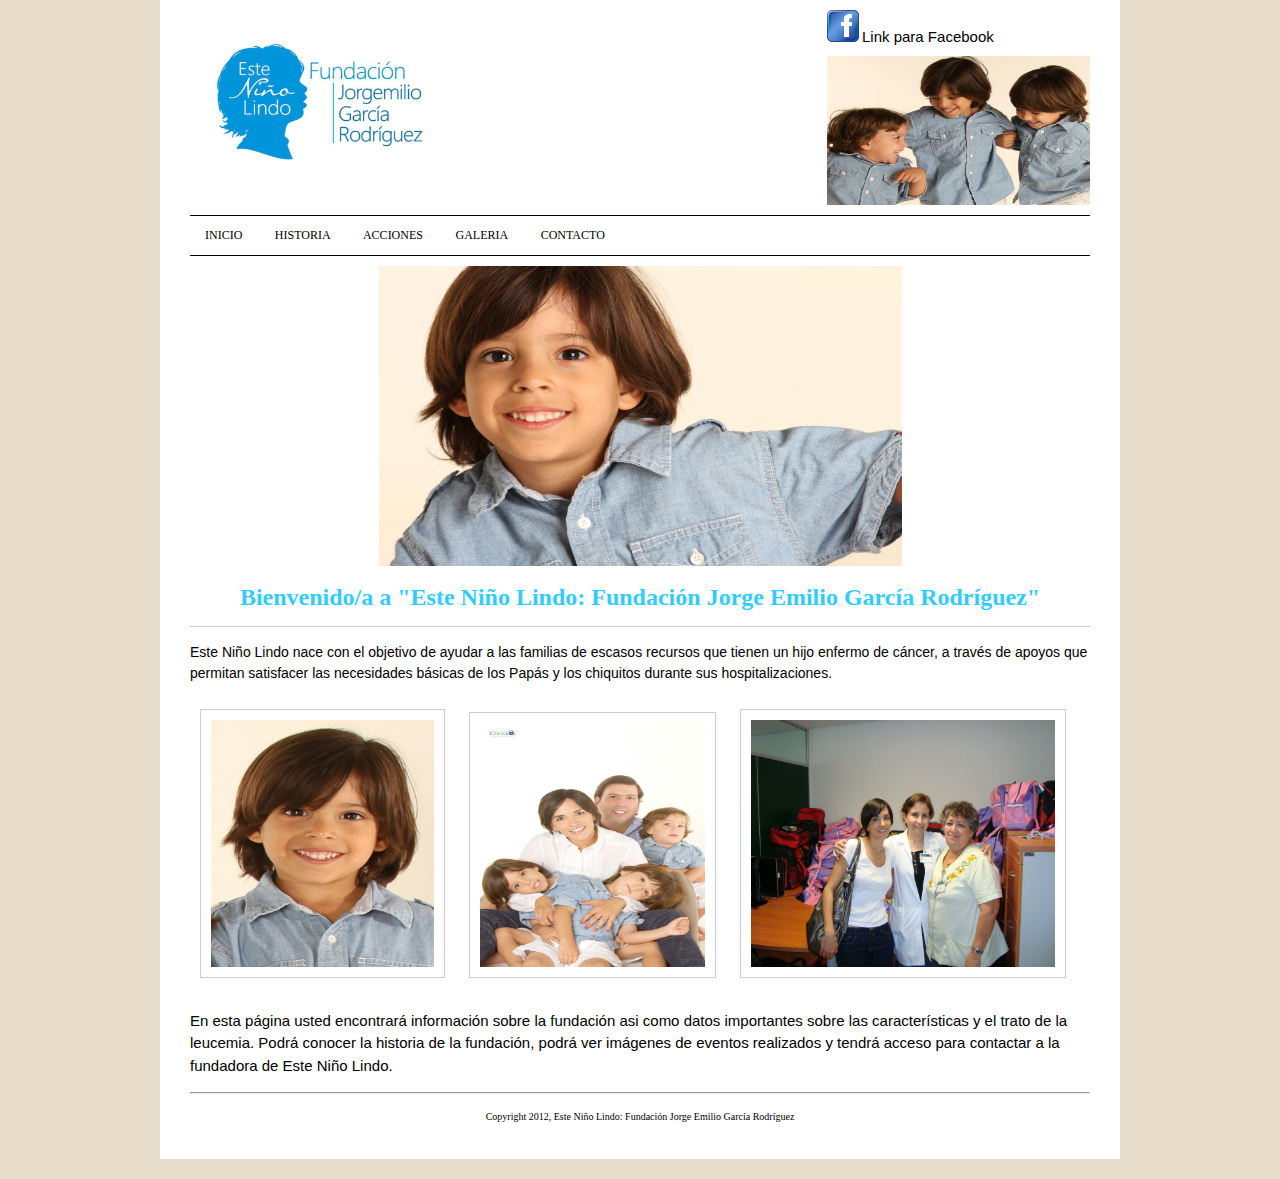
<file: index.html>
<!DOCTYPE HTML>

<html>
<head>
	<script type="text/javascript" src="js/jquery.js"></script>
    <script type="text/javascript" src="js/timothy.js"></script>
    
	<link href="css/styles1.css" rel="stylesheet" type="text/css" media="screen">
    <link href="css/print.css" rel="stylesheet" type="text/css" media="screen">
    
    <meta http-equiv="Content-Type" content="text/html"; charset="utf-8" />
    <meta http-equiv="Content-Type" content="cache" />
    <meta name="robots" content="INDEX, FOLLOW" />
    <meta name="keywords" content="Enter Keywords" />
    <meta name="description" content="Description Here" />
    <title>Fundaci&oacute;n Este Ni&ntilde;o Lindo</title>
<style type="text/css">
	span	{font-family:"Arial"; font-size:15px;}
	</style>
<script type="text/javascript">
function MM_preloadImages() { //v3.0
  var d=document; if(d.images){ if(!d.MM_p) d.MM_p=new Array();
    var i,j=d.MM_p.length,a=MM_preloadImages.arguments; for(i=0; i<a.length; i++)
    if (a[i].indexOf("#")!=0){ d.MM_p[j]=new Image; d.MM_p[j++].src=a[i];}}
}
</script>
</head>

<body onLoad="MM_preloadImages('imagenes/img(1).jpg','fotos-fb/Jorge-Emilio_files/381565_204190279660218_204187269660519_454600_599560664_n.jpg','imagenes/img(2).jpg')">

<div id="outer">
<div id="wrapper">

		<div id="logo">
        <img src="imagenes/logo.jpg" width="260" height="140" /></div>
        
        <div id="social-media-icons">
        	<ul>
            	<li><a href="https://www.facebook.com/pages/Este-Niño-Lindo-Fundación-Jorge-Emilio-García-Rodríguez/204187269660519" target="_blank"><img src="imagenes/iconos/facebook.png" width="32" height="32" /></a> </li>
          <span>Link para Facebook</span>
        	</ul>
          <center><img style="margin-bottom: 10px" src="imagenes/banner2" align="middle" width="263" height="149"/></center>
    </div>
        
        <div id="topnav">
        	<ul>
<li><a href="index.html">INICIO</a></li>
        	    <li><a href="historia.html"> HISTORIA </a></li>
        	    <li><a href="sintomas.html">ACCIONES</a></li>
                <li><a href="galeria.html">GALERIA</a></li>
        	    <li><a href="contacto.html">CONTACTO</a></li>
   	      </ul>
</div>
        
        <div >
      <div id="picture"><center>
      <img src="imagenes/banner1.jpg" width="523" height="300" />
      </center></div>

                
<div id="content">
<h1><center>Bienvenido/a a &quot;Este Ni&ntilde;o Lindo: Fundaci&oacute;n Jorge Emilio Garc&iacute;a Rodr&iacute;guez&quot;</center></h1>
  <p style="font-size:14px; font-family:Arial, Helvetica, sans-serif;  ">	
    Este Niño Lindo nace con el objetivo de ayudar a las familias de escasos recursos que tienen un hijo enfermo de cáncer, a través de apoyos que permitan satisfacer las necesidades básicas de los Papás y los chiquitos durante sus hospitalizaciones. </p>       
      <p style="font-size:15px; "><img src="fotos-fb/Jorge-Emilio_files/385117_204190662993513_204187269660519_454608_749877107_n.jpg" width="223" height="247" class="image-frame" /> <img class="image-frame" src="fotos-fb/Jorge-Emilio_files/387882_204190466326866_204187269660519_454601_2113736566_n.jpg" width="225" height="244" /> <img class="image-frame" src="fotos-fb/Mochilas/389948_228200963925816_204187269660519_511177_1851080074_n.jpg" width="304" height="247" /></p>
      <p style="font-size:15px; font-family:Arial, Helvetica, sans-serif;">En esta página usted encontrará información sobre la fundación asi como datos importantes sobre las características y el trato de la leucemia. Podrá conocer la historia de la fundación, podrá ver imágenes de eventos realizados y tendrá acceso para contactar a la fundadora de Este Niño Lindo.</p>
</div>
      		
        <div id="rightside"></div>
        <div id="footer">
        <hr/ >
        <p class="footer-text">Copyright 2012, Este Niño Lindo: Fundación Jorge Emilio García Rodríguez<p>
        </div>
       </div>
</div>
     
</body>
</html>
</file>
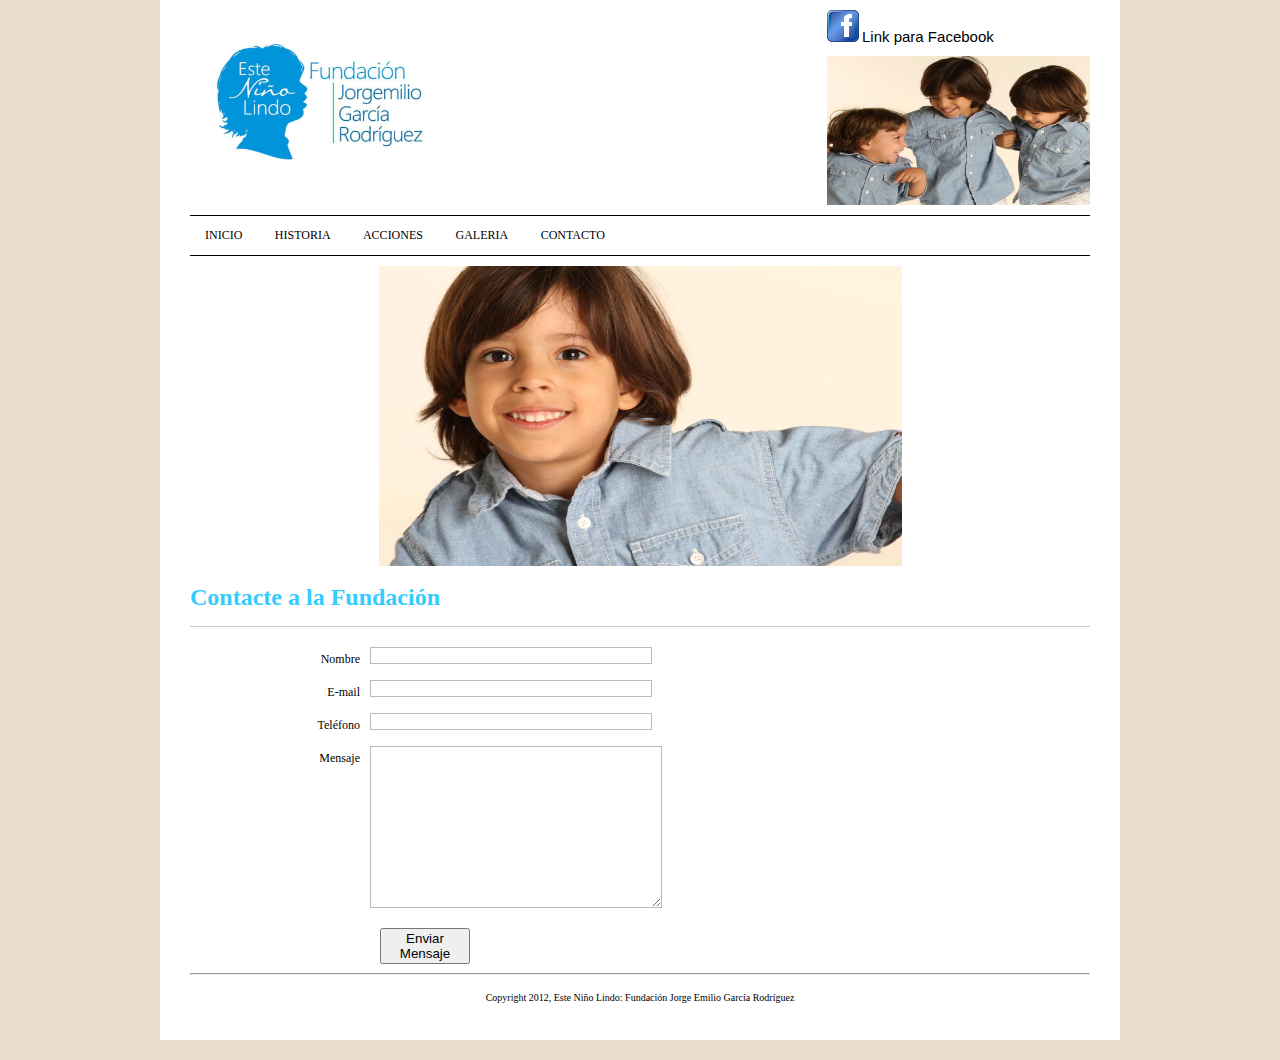
<file: contacto.html>
<!DOCTYPE HTML>

<html>
<head>
	<script type="text/javascript" src="js/jquery.js"></script>
    <script type="text/javascript" src="js/timothy.js"></script>
    
	<link href="css/styles2.css" rel="stylesheet" type="text/css" media="screen">
    <link href="css/print.css" rel="stylesheet" type="text/css" media="screen">
    
    <meta http-equiv="Content-Type" content="text/html"; charset="utf-8" />
    <meta http-equiv="Content-Type" content="cache" />
    <meta name="robots" content="INDEX, FOLLOW" />
    <meta name="keywords" content="Enter Keywords" />
    <meta name="description" content="Description Here" />
    <title>Fundaci&oacute;n Este Ni&ntilde;o Lindo</title>
<style type="text/css">
	span	{font-family:"Arial"; font-size:15px;}
	</style>
    
</head>

<body>

<div id="outer">
<div id="wrapper">

		<div id="logo">
        <img src="imagenes/logo.jpg" width="260" height="140" /></div>
        
        <div id="social-media-icons">
        	<ul>
            	<li><a href="https://www.facebook.com/pages/Este-Niño-Lindo-Fundación-Jorge-Emilio-García-Rodríguez/204187269660519" target="_blank"><img src="imagenes/iconos/facebook.png" width="32" height="32" /></a> </li>
          <span>Link para Facebook</span>
        	</ul>
          <center><img style="margin-bottom: 10px" src="imagenes/banner2" align="middle" width="263" height="149"/></center>
    </div>
        
        <div id="topnav">
        	<ul>
<li><a href="index.html">INICIO</a></li>
        	    <li><a href="historia.html"> HISTORIA </a></li>
        	    <li><a href="sintomas.html">ACCIONES</a></li>
            <li><a href="galeria.html">GALERIA</a></li>
        	    <li><a href="contacto.html">CONTACTO</a></li>
   	      </ul>
</div>
        
        <div >
      <div id="picture"><center>
      <img src="imagenes/banner1.jpg" width="523" height="300" />
      </center></div>

                
        <div id="content">
<h1>Contacte a la Fundaci&oacute;n</h1>
          <form  method="post" action="FormToEmail.php">
          	<ol class="forms">
            	<li>
                	<label for="name">Nombre</label>
                    <input type="text" name="name" id="name" />
                </li>
                
                <li>
                	<label for="email">E-mail</label>
                    <input type="text" name="email" id="email" />
                </li>
                
                
                <li>
                	<label for="phone">Teléfono</label>
                    <input type="text" name="phone" id="phone" />
                </li>
                
                <li>
                	<label for="Message">Mensaje</label>
                    <textarea name="message" id="message"></textarea>
                </li>
                
                <li class="buttons submit">
                	<button type="submit">Enviar Mensaje</button>
                    </li>
				</ol>  
				</form>
</div>
      		
        <div id="rightside">
<h2>&nbsp;</h2>
</div>
        <div id="footer">
        <hr/ >
        <p class="footer-text">Copyright 2012, Este Niño Lindo: Fundación Jorge Emilio García Rodríguez<p>
        </div>
       </div>
</div>
     
</body>
</html>
</file>
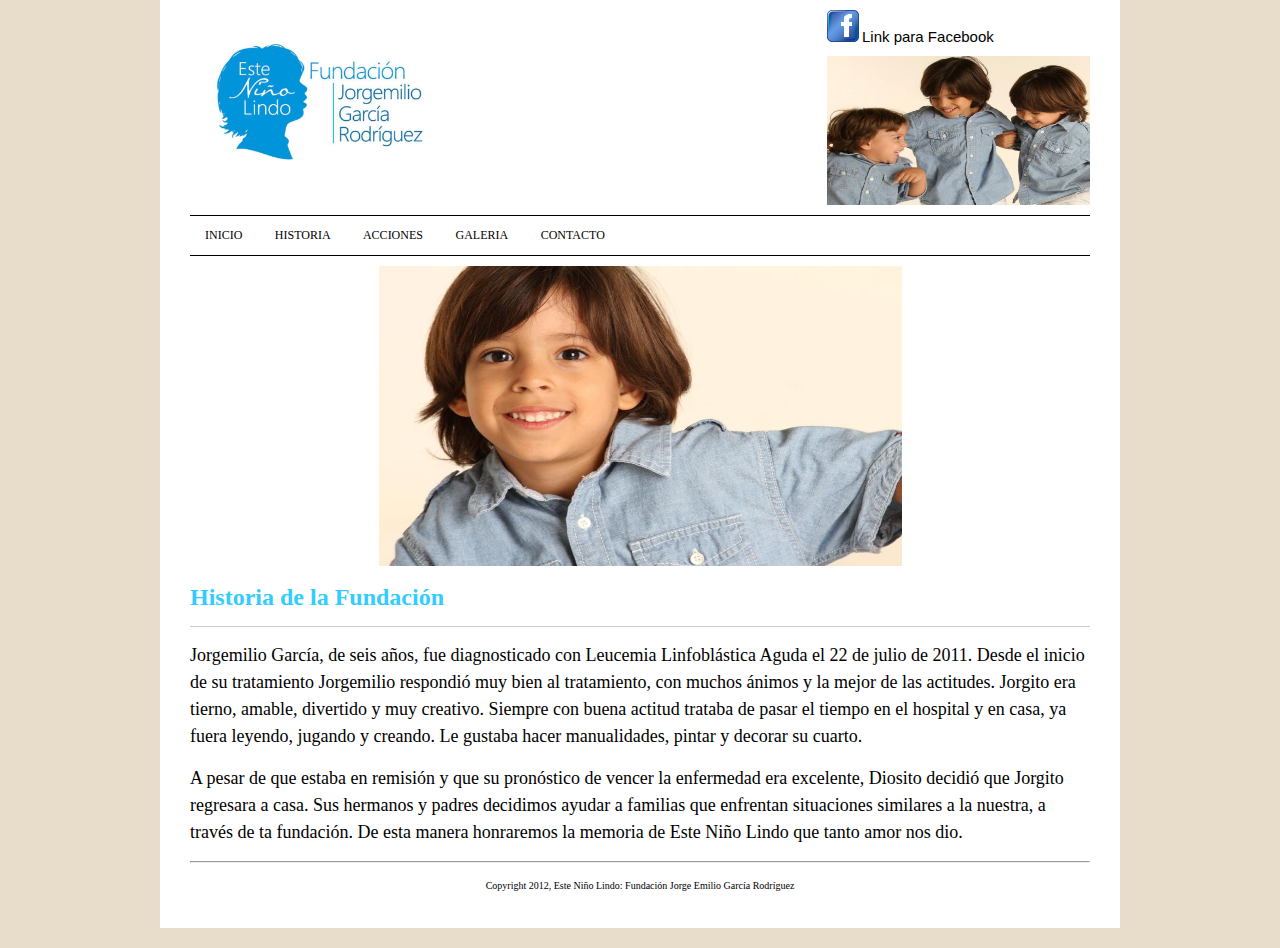
<file: historia.html>
<!DOCTYPE HTML>

<html>
<head>
	<script type="text/javascript" src="js/jquery.js"></script>
    <script type="text/javascript" src="js/timothy.js"></script>
    
	<link href="css/styles1.css" rel="stylesheet" type="text/css" media="screen">
    <link href="css/print.css" rel="stylesheet" type="text/css" media="screen">
    
    <meta http-equiv="Content-Type" content="text/html"; charset="utf-8" />
    <meta http-equiv="Content-Type" content="cache" />
    <meta name="robots" content="INDEX, FOLLOW" />
    <meta name="keywords" content="Enter Keywords" />
    <meta name="description" content="Description Here" />
    <title>Fundaci&oacute;n Este Ni&ntilde;o Lindo</title>
<style type="text/css">
	span	{font-family:"Arial"; font-size:15px;}
	</style>
    
</head>

<body>

<div id="outer">
<div id="wrapper">

		<div id="logo">
        <img src="imagenes/logo.jpg" width="260" height="140" /></div>
        
        <div id="social-media-icons">
        	<ul>
            	<li><a href="https://www.facebook.com/pages/Este-Niño-Lindo-Fundación-Jorge-Emilio-García-Rodríguez/204187269660519" target="_blank"><img src="imagenes/iconos/facebook.png" width="32" height="32" /></a> </li>
          <span>Link para Facebook</span>
        	</ul>
          <center><img style="margin-bottom: 10px" src="imagenes/banner2" align="middle" width="263" height="149"/></center>
    </div>
        
        <div id="topnav">
        	<ul>
<li><a href="index.html">INICIO</a></li>
        	    <li><a href="historia.html"> HISTORIA </a></li>
        	    <li><a href="sintomas.html">ACCIONES</a></li>
                <li><a href="galeria.html">GALERIA</a></li>
        	    <li><a href="contacto.html">CONTACTO</a></li>
   	      </ul>
</div>
        
        <div >
      <div id="picture"><center>
      <img src="imagenes/banner1.jpg" width="523" height="300" />
      </center></div>

                
        <div id="content">
<h1>Historia de la Fundación</h1>
          <p style="font-size:18px" >Jorgemilio Garc&iacute;a, de seis a&ntilde;os, fue diagnosticado con Leucemia Linfobl&aacute;stica Aguda el 22 de julio de 2011. Desde el inicio de su tratamiento Jorgemilio respondi&oacute; muy bien al tratamiento, con muchos &aacute;nimos y la mejor de las actitudes. 
            
            Jorgito era tierno, amable, divertido y muy creativo. Siempre con buena actitud trataba de pasar el tiempo en el hospital y en casa, ya fuera leyendo, jugando y creando. Le gustaba hacer manualidades, pintar y decorar su cuarto. </p>
          <p style="font-size:18px">A pesar de que estaba en remisi&oacute;n y que su pron&oacute;stico de vencer la enfermedad era excelente, Diosito decidi&oacute; que Jorgito regresara a casa. Sus hermanos y padres decidimos ayudar a familias que enfrentan situaciones similares a la nuestra, a trav&eacute;s de ta fundaci&oacute;n. De esta manera honraremos la memoria de Este Ni&ntilde;o Lindo que tanto amor nos dio.            </p>
</div>
        <div id="footer">
        <hr/ >
        <p class="footer-text">Copyright 2012, Este Niño Lindo: Fundación Jorge Emilio García Rodríguez<p>
        </div>
       </div>
</div>
     
</body>
</html>
</file>
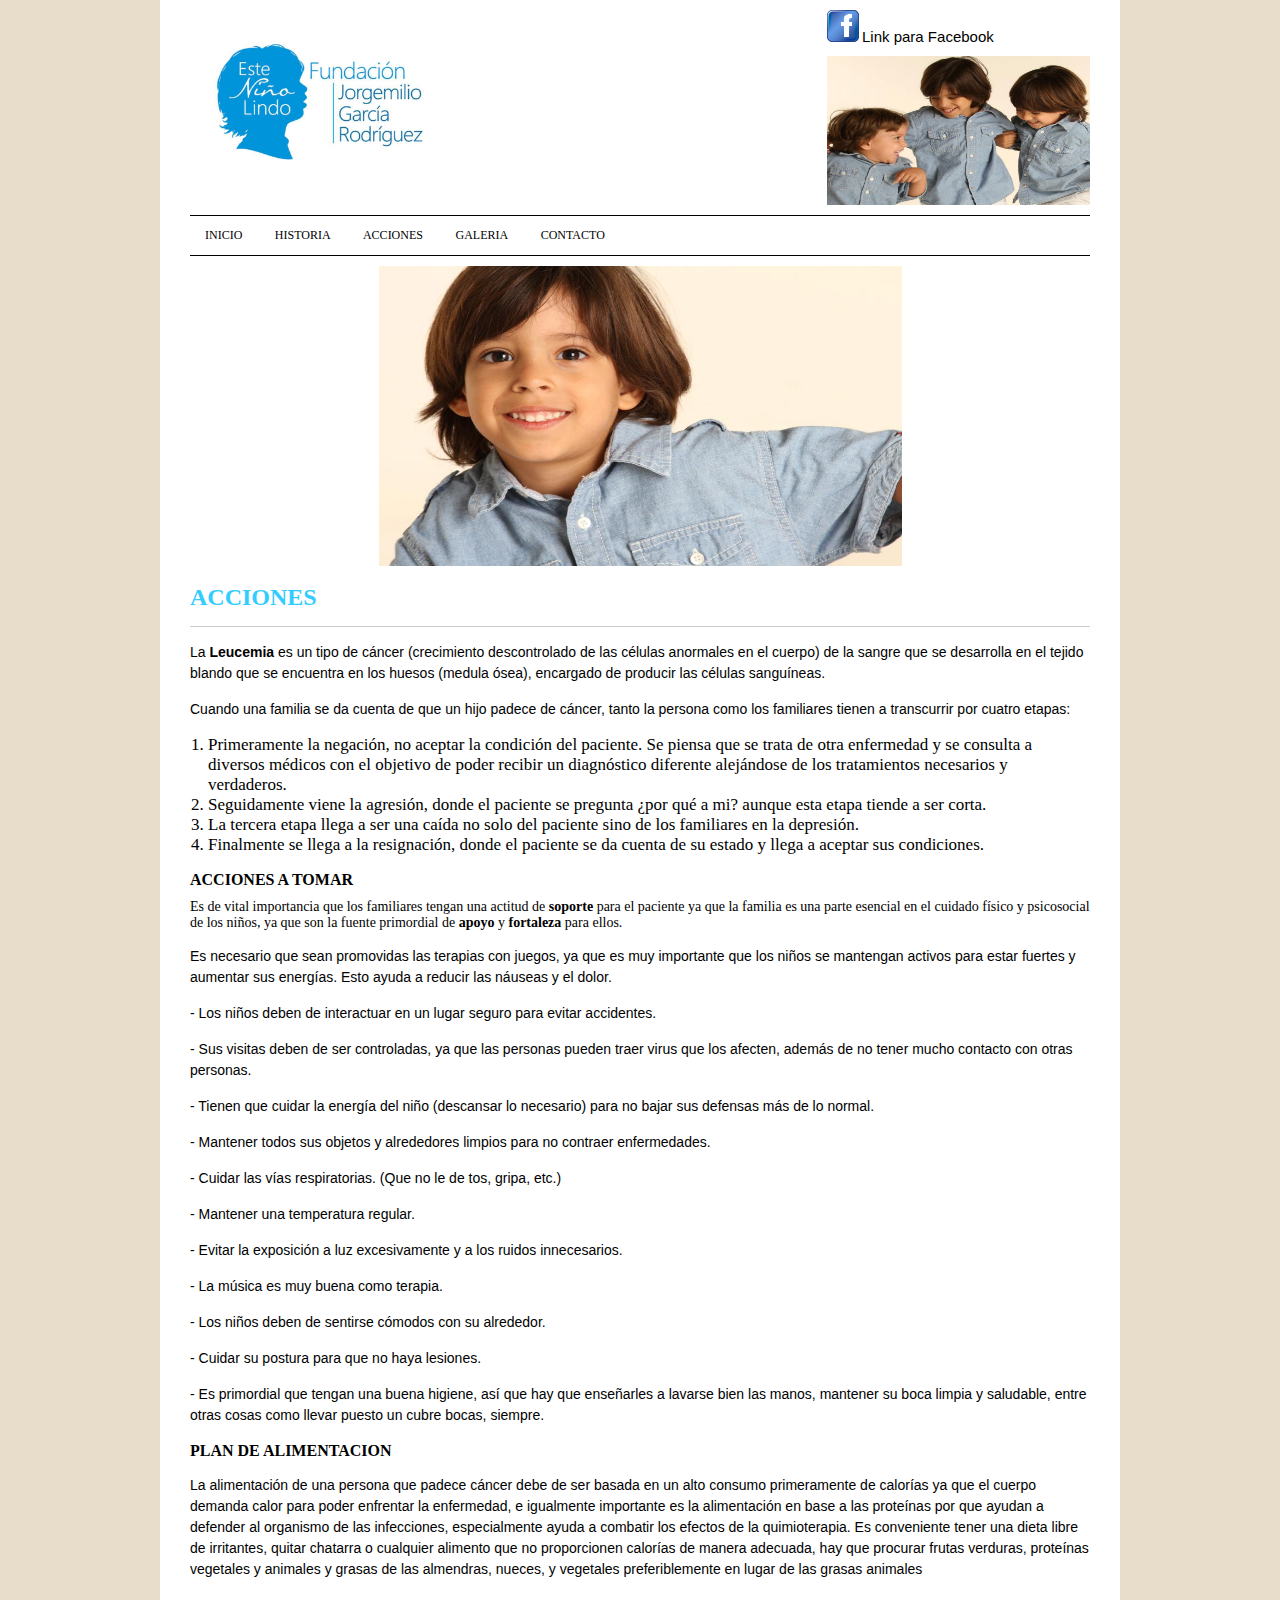
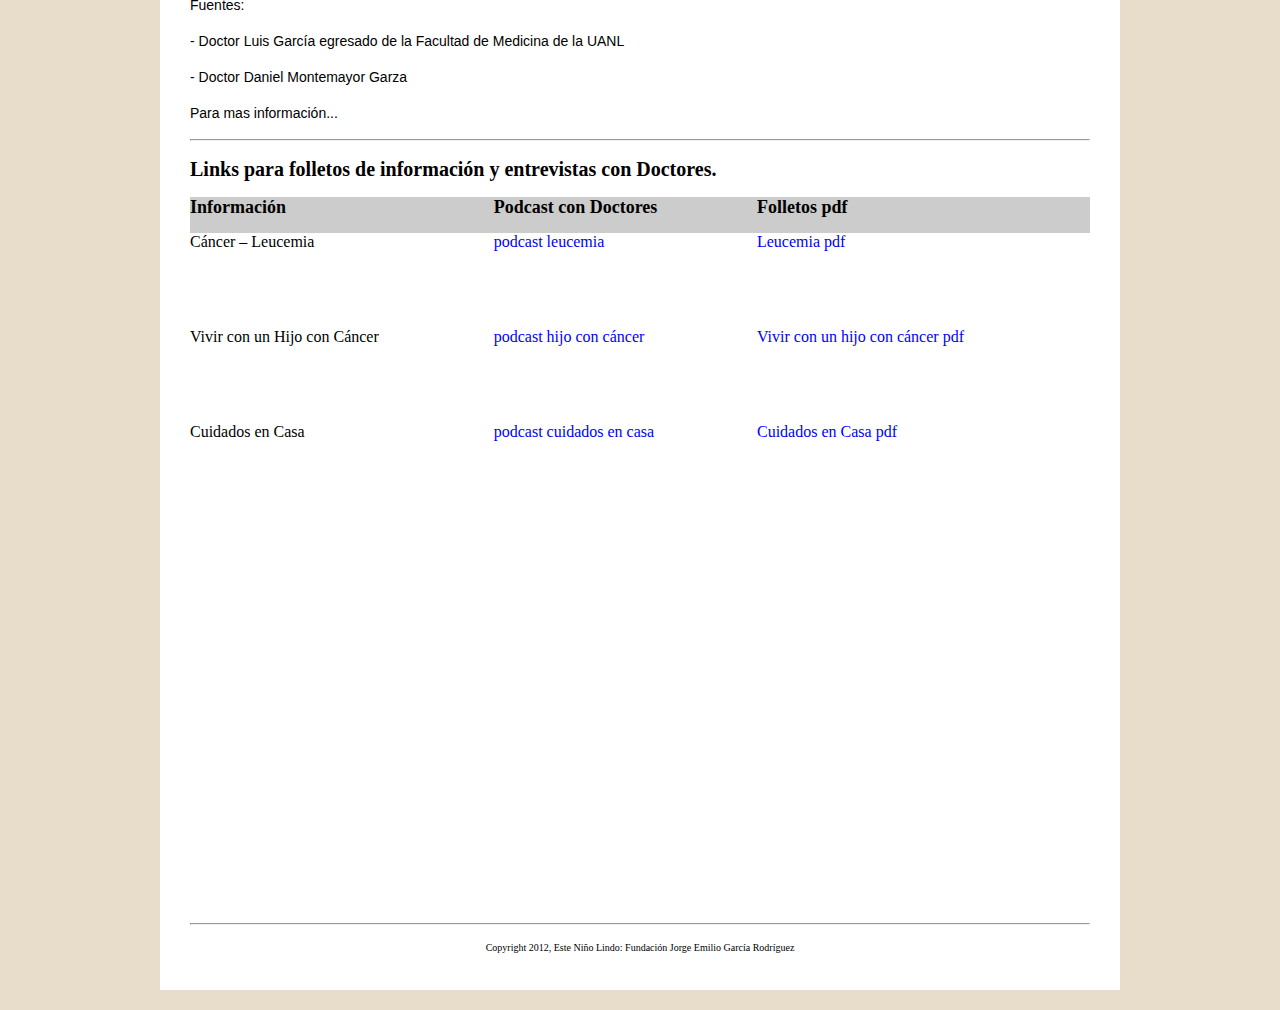
<file: sintomas.html>
<!DOCTYPE HTML>

<html>
<head>
	<script type="text/javascript" src="js/jquery.js"></script>
    <script type="text/javascript" src="js/timothy.js"></script>
    
	<link href="css/styles1.css" rel="stylesheet" type="text/css" media="screen">
    <link href="css/print.css" rel="stylesheet" type="text/css" media="screen">
    
    <meta http-equiv="Content-Type" content="text/html"; charset="utf-8" />
    <meta http-equiv="Content-Type" content="cache" />
    <meta name="robots" content="INDEX, FOLLOW" />
    <meta name="keywords" content="Enter Keywords" />
    <meta name="description" content="Description Here" />
    <title>Fundaci&oacute;n Este Ni&ntilde;o Lindo</title>
<style type="text/css">
	span	{font-family:"Arial"; font-size:15px;}
	#wrapper div #content p {
	font-family: Arial, Helvetica, sans-serif;
}
</style>
    
</head>

<body>

<div id="outer">
<div id="wrapper">

		<div id="logo">
        <img src="imagenes/logo.jpg" width="260" height="140" /></div>
        
        <div id="social-media-icons">
        	<ul>
            	<li><a href="https://www.facebook.com/pages/Este-Niño-Lindo-Fundación-Jorge-Emilio-García-Rodríguez/204187269660519" target="_blank"><img src="imagenes/iconos/facebook.png" width="32" height="32" /></a> </li>
          <span>Link para Facebook</span>
        	</ul>
          <center><img style="margin-bottom: 10px" src="imagenes/banner2" align="middle" width="263" height="149"/></center>
    </div>
        
        <div id="topnav">
        	<ul>
				<li><a href="index.html">INICIO</a></li>
        	    <li><a href="historia.html"> HISTORIA </a></li>
        	    <li><a href="sintomas.html">ACCIONES</a></li>
                <li><a href="galeria.html">GALERIA</a></li>
        	    <li><a href="contacto.html">CONTACTO</a></li>
   	      </ul>
</div>
        
        <div >
      <div id="picture"><center>
      <img src="imagenes/banner1.jpg" width="523" height="300" />
      </center></div>
      <div id="content">
  <h1 style="font-size:24px; color:#3CF; padding-bottom: 15px; border-bottom:1px #ccc solid; margin-bottm:15px;">ACCIONES</h1>
          <p style="font-size:14px">La<strong> Leucemia</strong> es un tipo de cáncer (crecimiento descontrolado de las células anormales en el cuerpo) de la sangre que se desarrolla en el tejido blando que se encuentra en los huesos (medula ósea), encargado de producir las células sanguíneas. </p>
          <p style="font-size:14px">Cuando una familia se da cuenta de que un hijo padece de cáncer, tanto la persona como los familiares tienen a transcurrir por cuatro etapas: </p>
         
		    <div id="list1" style="padding-left:18px;">      
        <ol>
         
        <li style="font-size:17px;">Primeramente la negación, no aceptar la condición del paciente. Se piensa que se trata de otra enfermedad y se consulta a diversos médicos con el objetivo de poder recibir un diagnóstico diferente alejándose de los tratamientos necesarios y verdaderos.</li>
		<li style="font-size:17px;">Seguidamente viene la agresión, donde el paciente se pregunta ¿por qué a mi? aunque esta etapa tiende a ser corta.</li>
        <li style="font-size:17px;"> La tercera etapa llega a ser una caída no solo del paciente sino de los familiares en la depresión.</li>
        <li style="font-size:17px;"> Finalmente se llega a la resignación, donde el paciente se da cuenta de su estado y llega a aceptar sus condiciones.</li>
        </ol>
    </div>
	          
	   
              
    
          
          <h3>ACCIONES A TOMAR</h3>
          <ul>
          <li style="font-size:14px">Es de vital importancia que los familiares tengan una actitud de <strong>soporte</strong> para el paciente ya que la familia es una parte esencial en el cuidado físico y psicosocial de los niños, ya que son la fuente primordial de <strong>apoyo</strong> y<strong> fortaleza </strong>para ellos. </li>
          <p style="font-size:14px">Es necesario que sean promovidas las terapias con juegos, ya que es muy importante que los niños se mantengan activos para estar fuertes y aumentar sus energías. Esto ayuda a reducir las náuseas y el dolor. </p>
          <p style="font-size:14px; font-family:Arial, Helvetica, sans-serif">- Los niños deben de interactuar en un lugar seguro para evitar accidentes. </p>
          <p style="font-size:14px">- Sus visitas deben de ser controladas, ya que las personas pueden traer virus que los afecten, además de no tener mucho contacto con otras personas. </p>
          <p style="font-size:14px">- Tienen que cuidar la energía del niño (descansar lo necesario) para no bajar sus defensas más de lo normal. </p>
          <p style="font-size:14px">- Mantener todos sus objetos y alrededores limpios para no contraer enfermedades. </p>
          <p style="font-size:14px">- Cuidar las vías respiratorias. (Que no le de tos, gripa, etc.) </p>
          <p style="font-size:14px"> - Mantener una temperatura regular. </p>
          <p style="font-size:14px">- Evitar la exposición a luz excesivamente y a los ruidos innecesarios. </p>
          <p style="font-size:14px">- La música es muy buena como terapia. </p>
          <p style="font-size:14px">- Los niños deben de sentirse cómodos con su alrededor. </p>
          <p style="font-size:14px">- Cuidar su postura para que no haya lesiones. </p>
          <p style="font-size:14px">- Es primordial que tengan una buena higiene, así que hay que enseñarles a lavarse bien las manos, mantener su boca limpia y saludable, entre otras cosas como llevar puesto un cubre bocas, siempre. </p>
          </ul>
<h3>PLAN DE ALIMENTACION</h3>
          <p style="font-size:14px">La alimentación de una persona que padece cáncer debe de ser basada en un alto consumo primeramente de calorías ya que el cuerpo demanda calor para poder enfrentar la enfermedad, e igualmente importante es la alimentación en base a las proteínas por que ayudan a defender al organismo de las infecciones, especialmente ayuda a combatir los efectos de la quimioterapia. Es conveniente tener una dieta libre de irritantes, quitar chatarra o cualquier alimento que no proporcionen calorías de manera adecuada, hay que procurar frutas verduras, proteínas vegetales y animales y grasas de las almendras, nueces, y vegetales preferiblemente en lugar de las grasas animales        </p>
      <p style="font-size:14px">Fuentes: </p>
<p style="font-size:14px">- Doctor Luis García egresado de la Facultad de Medicina de la UANL</p>
          <p style="font-size:14px">- Doctor Daniel Montemayor Garza</p>
          <p style="font-size:14px">Para mas información...          </p>
          <hr />
          
          
     
     
     
     <h2>Links para folletos de información y entrevistas con Doctores.</h2>
     
     <table>
		<th height="36" style="font-size:18px;">Información</th> <th style="font-size:18px;">Podcast con Doctores</th><th style="font-size:18px;">Folletos pdf</th>
	<tr>
		<td height="95" style="font-size:16px;">Cáncer – Leucemia </td>
		<td style="font-size:16px;"><a href="audio/entrevista.wav" title="entrevista síntomas" target="_blank">podcast leucemia</a></td>
		<td style="font-size:16px;"><a href="pdf/folleto-sintomas.pdf" title="sintomas-folleto" target="_blank">Leucemia pdf</a></td>
	</tr>
    
<tr>
		<td height="95" style="font-size:16px;">Vivir con un Hijo con Cáncer</td>
		<td style="font-size:16px;"><a href="audio/recivir-notica-podcast.wav" title="podcast cuidados en casa" target="_blank">podcast hijo con cáncer</a></td>
		<td style="font-size:16px;"><a href="pdf/comovivir.pdf" title="cuidados en casa" target="_blank">Vivir con un hijo con cáncer pdf</a></td>
	</tr>
    <tr>
		<td height="95" style="font-size:16px;">Cuidados en Casa</td>
		<td style="font-size:16px;"><a href="audio/recivir-notica-podcast.wav" title="podcast cuidados en casa" target="_blank"></a><a href="audio/Nota de voz00030-20120312-2113.mp3" target="_blank">podcast cuidados en casa </a></td>
		<td style="font-size:16px;"><a href="pdf/brochure-1.pdf" title="cuidados en casa" target="_blank">Cuidados en Casa pdf</a></td>
	</tr>
		

	</table>
          
          
        
         <p style="font-size:20px;"><a href="pdf/folletos-cuidados-en-casa.pdf" title="cuidados en casa" target="_blank"></a><a href="pdf/folletos-cuidados-en-casa.pdf" title="cuidados en casa" target="_blank"></a>
         </p>
</p>
  <p>&nbsp;</p>
          <p>&nbsp;</p>
          <p>&nbsp;</p>
          <p>&nbsp;</p>
          <p>&nbsp;</p>
          <p>&nbsp;</p>
          <p>&nbsp;</p>
          <p>&nbsp;</p>
          <p>&nbsp;</p>
          <p>&nbsp;</p>
          <p>&nbsp;</p>
          <p>&nbsp;</p>
          <p>&nbsp;</p>
</div>
      		
        <div id="rightside"></div>
        <div id="footer">
        <hr/ >
        <p class="footer-text">Copyright 2012, Este Niño Lindo: Fundación Jorge Emilio García Rodríguez<p>
        </div>
       </div>
</div>
     
</body>
</html>
</file>
<file: css/print.css>
<!DOCTYPE html PUBLIC "-//W3C//DTD XHTML 1.0 Transitional//EN" "http://www.w3.org/TR/xhtml1/DTD/xhtml1-transitional.dtd">
<html xmlns="http://www.w3.org/1999/xhtml">
<head>
<meta http-equiv="Content-Type" content="text/html; charset=UTF-8" />
<title>Documento sin título</title>
</head>

<body>
</body>
</html>
</file>
<file: css/styles1.css>
/*Color Legend*/


/* Reset */

html, body {margin: 0; padding: 0; border: 0; background: transparent; font-size:10px; }

div, span article, aside, footer, header, hgroup, nav, section,
h1, h2, h3, h4, h5, h6 , p, blockquote a, ol, ul, li,
table, tr, th, td, tbody, tfoot, thead {
	margin: o;
	padding: 0;
	border: ;
	vertical-align: baseline;
	background: transparent;
	}
	
img		{ margin:o; padding:0; border:0; }

table, tr, th, td, tbody, tfoot, thead {
	margin:0; padding: o; border:0;
	vertical-align:baseline;
	background: transparent;
	}
	
table { border-collapse: collapse; border-spacing: 0; }

input, select, textarea, form, fieldset {
	margin: 0; padding: 0; border: 0;
	}
	
article, aside, dialog, figure, footer, header, hgroup, nav, section {
	display:block; }
	
h1, h2, h3, h4, h5, h6, p, li, blockquote, td, th, a, caption, em, strong, strike {
	font-familiy: Arial, Helvetica, sans-serif;
	font-size:100%;
	font-weight: normal;
	font-style: normal;
	font-height: 100%;
	text-indent: 0;
	text-decoration: none;
	text-align: left;
	color:#000;
	}
	
ol, ul { list-style:none; }


/* Global */

html {  }
body { background-color:#E8DDCA }



/* Headings */

h1, h2, h3, h4, h5, h6 { font-weight:bold;}	
h1	{font-size:24px; color:#3CF; padding-bottom: 15px; border-bottom:1px #ccc solid; margin-bottom:15px;}	

h2 { font-size:20px } 
h3 { font-size:16px; margin-bottom:5px;}
h4 { font-size:18px; color:#FFF } 
h5 { font-size:14px }	
h6 { font-size:14px }	
	
h1 img,	h2 img, h3 img, h4 img, h4 img, h6 img { margin:0; }
	
	
	
/* Text Elements */
	
p				{ color:#000; font-sizw:12px; line-height:150%;  margin: 15px 0;}
p .left			{ margin: 1.5em 1.53m 1.53m 0; padding: 0; }
p .right		{ margin: 1.5em 0 1.5em 1.5em; padding: 0; }
	
a 				{  }	
a:link			{ color: #00f;  }	
a:visited		{ color: #0f0;  }
a:active		{ color: #000;  }	
a:focus			{ color: #666;  }
a:hover			{ color: #f00;  }	
	
blockquote		{ color:#000; font-size:12px; }	
	
strong 			{ font-weight: bold; }	
em				{ font-style: italic; }	
	
/* Images */	
.image-frame		{padding:10px; border:1px #CCC solid; margin:10px;}	
	
	
/* Lists */	

ul		{  }
ol		{ list-style-type: decimal; }

ul li	{ color: #000; font-size:12px; }
ol li	{ color: #000; font-size:12px; }
	
dl		{  }	
dt		{  }
dd		{  }	
	
	
	
/* Tables */	
	
table 			{  width:100% }
	
tr				{   }
.odd			{ background-color:#eee; }	
.even			{ background-color:#fff; }	
	
th				{font-weight: bold; }
thead, th		{ background: #ccc; }	
	
tbody			{   }	
	
th,td,caption	{   }	
caption			{   }	

tfoot			{   }	
.tfooter		{ background-color:#ccc; text-aalign:center; font-style:italic; }	
	
caption 		{ background: #efefef; }	
	
	
	
/* Miscellaneous */	


	
sup, sub			{ line-heoght: 0; }	
	
abbr, acronym		{ border-bottom: 1px dotted #666; }	
adress				{   }	
del					{ background:#FFCECE; color:#f00 }	

code, pre			{ background-color:#FF9; padding:2px 0px; margin:4px 25px;
						font-family:"Courier New", Courier, monospace; font-size:12px; font-weight:bold; }	
	
	
/* Containers */

#outer				 {   width:960px ; margin:0 auto; background-color:white;}
	
#wrapper			{   width:900px; margin:0 auto; background-color:white;}

#logo				{  margin:30px 0px; float:left; }

#social-media-icons 		{ float:right;    }
#social-media-icons ul li	{ display:inline; }
#social-media-icons ul 		{margin-top:10px; }
#topnav						{  clear:both;  }
#topnav ul					{
	border-top:1px #000 solid;
	border-bottom:1px #000 solid;
	padding:12px 0;
}
#topnav ul li				{ display:inline; padding:10px 0;}
#pdflist					{display:inline;}
#topnav ul li a				{ padding:10px 15px; }

#topnav a:link			{ color: #000;  font-weigth:bold; }	
#topnav a:visited		{ color: #000;  }
#topnav a:active		{ color: #000;  }	
#topnav a:focus			{ color: #666;  }
#topnav a:hover			{ color: #F90;  }	

#banner				{   margin-bottom:30px; }

#content			{ width: 900px; float:left;}

#rightside			{ width: 0px; float:right; }
	
#footer				{ clear:both; margin:20px 0; margin-top:1px #ccc solid;
						padding-bottom:20px;}

	
#box1				{   }
	
#box2				{   }
	
#box3				{   }
		
#box4				{   }
		
#box5				{   }	
	
#box6				{   }		
	
	
/* Layout Extra */	
	
	
	
	
/* Navigation Extra */	
	
	
	
/* Forms */	
	
form ol	{ list-style-type:none; }

form	{ text-align:left; margin:20px; }

label	{
		float:left; width:	150px; margin-top:5px;
		text-align:right; display:block; background:none;
		}
		
submit	{ background:none; }

input	{
		width: 280px; margin:0 0 16px 10px;
		border:1px #bbb solid; paddding: 5px; background::none;
		}
	
input:focus, textarea:focus	{ background-color: #FFD5AA; }

textarea	{
		width: 280px; height: 150px; margin:0 0 16px 10px;
		border:1px #bbb solid; padding:5px; background:none;
		}
		
select	{ margin-bottom:20px;	}

.month	{ margin-left:155px;	}

.submit	{
		width:90px; height:25px;
		margin-left:170px;
		font-size:12px;
		}
		
br		{ clear:left;	}

.clear	{ clear: both; }

	
/* Miscellaneous */		

.date			{ font-weight:bold; color:#F3F; margin-bottom:3px; }
	
.copyright-text { font-size:80%; font-style:italic; color:#333; }	
.footer-text	{ font-size:100%; font-style:normal; color:#000; text-align:center; }	
	
.title			{font-size:80%; font-style:bold; color:#333;}
.subtitle		{font-size:14%; font-style:italic; color:#333;}
	
.artist			{font-size:16%; font-style:bold; color:#333;}
.author			{font-size:14%; font-style:bold; color:#555;}
.editor 		{font-size:14%; font-style:bold; color:#555;}
	
.pub-date		{font-size:10%; font-style:bold; color:#555;}
.article-date	{font-size:10%; font-style:bold; color:#555;}
.location		{font-size:10%; font-style:bold; color:#555;}
	
.float-right    { float:right; }
.float-left		{ float:right; }
.clear			{ clear:both;  }

.hide			{ display:none; }
.block			{ display:block; }					 
.inline			{ display:inline;  }
	
.first			{ font-weight:bold; }
.last			{ font-weight:bold; }
.left			{ font-weight:bold; text-align:left;}
.right			{ font-weight:bold; test-align:right;}

.added			{ background:#D7D7FF; }	
.removed		{ background:#FFCECE; color:#f00; }	
.changed		{ background:#FFB; }	
	

/* Success, info, notice and error/alert boxes - from Blueprint CSS Framework */
	
.error, .alert, .notice, .success, .info {
	padding: 0.8em; margin-botton: 1em; border:2px solid #ddd; }
	
.error, .alert	{ background: #fbe3e4; color: #8a1f11; border-color: #fbc2c4; }	
	
.notice			{ background: #fff6bf; color: #514721; border-color: #ffd324; }	
	
.success		{ background: #e6efc2; color: #264409; border-color: #c6d880; }	
	
.info			{ background: #d5edf8; color: #205791; border-color: #92cae4; }
	
.error a 	{ color: #8a1f11; }	
.alert a 	{ color: #8a1f11; }
	
.notice a  { color: #514721; }	
.success a { color: #264409; }	
.info a    { color: #205791; }
</file>
<file: css/styles2.css>
/*Color Legend*/


/* Reset */

html, body {margin: 0; padding: 0; border: 0; background: transparent; font-size:10px; }

div, span article, aside, footer, header, hgroup, nav, section,
h1, h2, h3, h4, h5, h6 , p, blockquote a, ol, ul, li,
table, tr, th, td, tbody, tfoot, thead {
	margin: o;
	padding: 0;
	border: ;
	vertical-align: baseline;
	background: transparent;
	}
	
img		{ margin:o; padding:0; border:0; }

table, tr, th, td, tbody, tfoot, thead {
	margin:0; padding: o; border:0;
	vertical-align:baseline;
	background: transparent;
	}
	
table { border-collapse: collapse; border-spacing: 0; }

input, select, textarea, form, fieldset {
	margin: 0; padding: 0; border: 0;
	}
	
article, aside, dialog, figure, footer, header, hgroup, nav, section {
	display:block; }
	
h1, h2, h3, h4, h5, h6, p, li, blockquote, td, th, a, caption, em, strong, strike {
	font-familiy: Arial, Helvetica, sans-serif;
	font-size:100%;
	font-weight: normal;
	font-style: normal;
	font-height: 100%;
	text-indent: 0;
	text-decoration: none;
	text-align: left;
	color:#000;
	}
	
ol, ul { list-style:none; }


/* Global */

html {  }
body { background-color:#E8DDCA }



/* Headings */

h1, h2, h3, h4, h5, h6 { font-weight:bold;}	
h1	{font-size:24px; color:#3CF; padding-bottom: 15px; border-bottom:1px #ccc solid; margin-bottom:15px;}	

h2 { font-size:20px } 
h3 { font-size:16px; margin-bottom:5px;}
h4 { font-size:18px; color:#FFF } 
h5 { font-size:14px }	
h6 { font-size:14px }	
	
h1 img,	h2 img, h3 img, h4 img, h4 img, h6 img { margin:0; }
	
	
	
/* Text Elements */
	
p				{ color:#000; font-sizw:12px; line-height:150%;  margin: 15px 0;}
p .left			{ margin: 1.5em 1.53m 1.53m 0; padding: 0; }
p .right		{ margin: 1.5em 0 1.5em 1.5em; padding: 0; }
	
a 				{  }	
a:link			{ color: #00f;  }	
a:visited		{ color: #0f0;  }
a:active		{ color: #000;  }	
a:focus			{ color: #666;  }
a:hover			{ color: #f00;  }	
	
blockquote		{ color:#000; font-size:12px; }	
	
strong 			{ font-weight: bold; }	
em				{ font-style: italic; }	
	
/* Images */	
.image-frame		{padding:10px; border:1px #CCC solid; margin:10px;}	
	
	
/* Lists */	

ul		{  }
ol		{ list-style-type: decimal; }

ul li	{ color: #000; font-size:12px; }
ol li	{ color: #000; font-size:12px; }
	
dl		{  }	
dt		{  }
dd		{  }	
	
	
	
/* Tables */	
	
table 			{  width:100% }
	
tr				{   }
.odd			{ background-color:#eee; }	
.even			{ background-color:#fff; }	
	
th				{font-weight: bold; }
thead, th		{ background: #ccc; }	
	
tbody			{   }	
	
th,td,caption	{   }	
caption			{   }	

tfoot			{   }	
.tfooter		{ background-color:#ccc; text-aalign:center; font-style:italic; }	
	
caption 		{ background: #efefef; }	
	
	
	
/* Miscellaneous */	


	
sup, sub			{ line-heoght: 0; }	
	
abbr, acronym		{ border-bottom: 1px dotted #666; }	
adress				{   }	
del					{ background:#FFCECE; color:#f00 }	

code, pre			{ background-color:#FF9; padding:2px 0px; margin:4px 25px;
						font-family:"Courier New", Courier, monospace; font-size:12px; font-weight:bold; }	
	
	
/* Containers */

#outer				 {   width:960px ; margin:0 auto; background-color:white;}
	
#wrapper			{   width:900px; margin:0 auto; background-color:white;}

#logo				{  margin:30px 0px; float:left; }

#social-media-icons 		{ float:right;    }
#social-media-icons ul li	{ display:inline; }
#social-media-icons ul 		{margin-top:10px; }
#topnav						{  clear:both;  }
#topnav ul					{
	border-top:1px #000 solid;
	border-bottom:1px #000 solid;
	padding:12px 0;
}
#topnav ul li				{ display:inline; padding:10px 0;}
#topnav ul li a				{ padding:10px 15px; }

#topnav a:link			{ color: #000;  font-weigth:bold; }	
#topnav a:visited		{ color: #000;  }
#topnav a:active		{ color: #000;  }	
#topnav a:focus			{ color: #666;  }
#topnav a:hover			{ color: #F90;  }	

#banner				{   margin-bottom:30px; }

#content			{ width: 900px; float:left;}

#rightside			{ width: 0px; float:right; }
	
#footer				{ clear:both; margin:20px 0; margin-top:1px #ccc solid;
						padding-bottom:20px;}
	
#box1				{   }
	
#box2				{   }
	
#box3				{   }
		
#box4				{   }
		
#box5				{   }	
	
#box6				{   }		
	
	
/* Layout Extra */	
	
	
	
	
/* Navigation Extra */	
	
	
	
/* Forms */	
	
form ol	{ list-style-type:none; }

form	{ text-align:left; margin:20px; }

label	{
		float:left; width:	150px; margin-top:5px;
		text-align:right; display:block; background:none;
		}
		
submit	{ background:none; }

input	{
		width: 280px; margin:0 0 16px 10px;
		border:1px #bbb solid; paddding: 5px; background::none;
		}
	
input:focus, textarea:focus	{ background-color: #FFD5AA; }

textarea	{
		width: 280px; height: 150px; margin:0 0 16px 10px;
		border:1px #bbb solid; padding:5px; background:none;
		}
		
select	{ margin-bottom:20px;	}

.month	{ margin-left:155px;	}

.submit	{
		width:90px; height:25px;
		margin-left:170px;
		font-size:12px;
		}
		
br		{ clear:left;	}

.clear	{ clear: both; }

	
/* Miscellaneous */		

.date			{ font-weight:bold; color:#F3F; margin-bottom:3px; }
	
.copyright-text { font-size:80%; font-style:italic; color:#333; }	
.footer-text	{ font-size:100%; font-style:normal; color:#000; text-align:center; }	
	
.title			{font-size:80%; font-style:bold; color:#333;}
.subtitle		{font-size:14%; font-style:italic; color:#333;}
	
.artist			{font-size:16%; font-style:bold; color:#333;}
.author			{font-size:14%; font-style:bold; color:#555;}
.editor 		{font-size:14%; font-style:bold; color:#555;}
	
.pub-date		{font-size:10%; font-style:bold; color:#555;}
.article-date	{font-size:10%; font-style:bold; color:#555;}
.location		{font-size:10%; font-style:bold; color:#555;}
	
.float-right    { float:right; }
.float-left		{ float:right; }
.clear			{ clear:both;  }

.hide			{ display:none; }
.block			{ display:block; }					 
.inline			{ display:inline;  }
	
.first			{ font-weight:bold; }
.last			{ font-weight:bold; }
.left			{ font-weight:bold; text-align:left;}
.right			{ font-weight:bold; test-align:right;}

.added			{ background:#D7D7FF; }	
.removed		{ background:#FFCECE; color:#f00; }	
.changed		{ background:#FFB; }	
	

/* Success, info, notice and error/alert boxes - from Blueprint CSS Framework */
	
.error, .alert, .notice, .success, .info {
	padding: 0.8em; margin-botton: 1em; border:2px solid #ddd; }
	
.error, .alert	{ background: #fbe3e4; color: #8a1f11; border-color: #fbc2c4; }	
	
.notice			{ background: #fff6bf; color: #514721; border-color: #ffd324; }	
	
.success		{ background: #e6efc2; color: #264409; border-color: #c6d880; }	
	
.info			{ background: #d5edf8; color: #205791; border-color: #92cae4; }
	
.error a 	{ color: #8a1f11; }	
.alert a 	{ color: #8a1f11; }
	
.notice a  { color: #514721; }	
.success a { color: #264409; }	
.info a    { color: #205791; }
</file>
